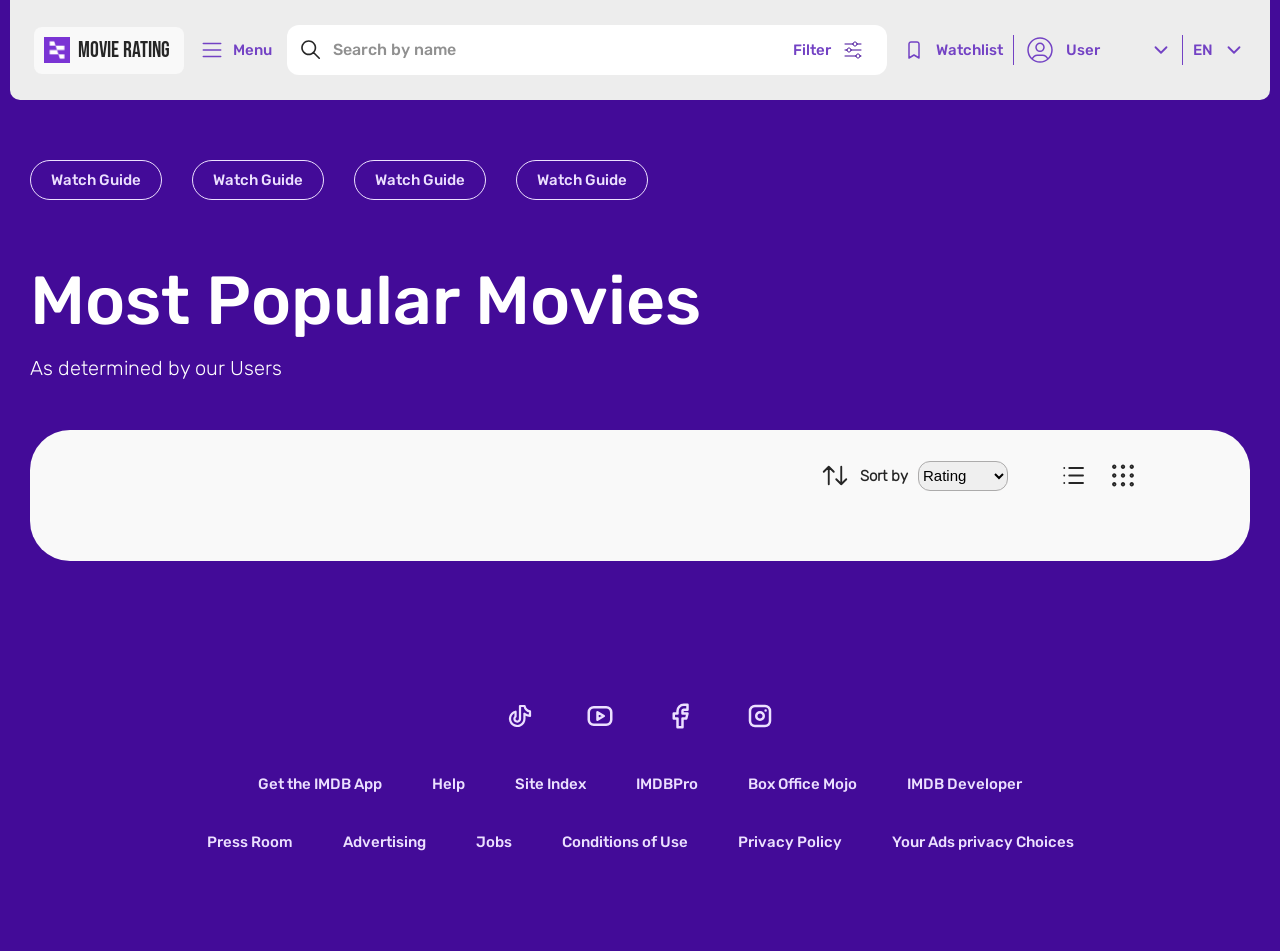
<file: index.html>
<!DOCTYPE html>
<html lang="en">
  <head>
    <meta charset="UTF-8" />
    <meta name="viewport" content="width=device-width, initial-scale=1.0" />
    <link rel="stylesheet" href="css/style.css" />
    <title>Movie Rating</title>
  </head>

  <body>
    <div class="container">
      <div class="flex-container nav-bar">
        <div class="flex-container nav-bar-container">
          <div class="flex-container logo">
            <img src="./images/logo.png" />
            <h1>MOVIE RATING</h1>
          </div>
          <div class="flex-container menu-icon">
            <img src="./images/menu.svg" />
            <h3 class="normal-heading">Menu</h3>
          </div>
          <div class="flex-container search-bar">
            <img id="search-icon" src="./images/search.svg" />
            <form action="/search" method="get">
              <input type="text" name="q" placeholder="Search by name" />
            </form>
            <div class="flex-container filter">
              <h3 class="normal-heading">Filter</h3>
              <img id="filter-icon" src="./images/filter.svg" />
            </div>
          </div>
          <div class="flex-container user-info">
            <img src="./images/tag.svg" />
            <h3 class="normal-heading">Watchlist</h3>
            <div class="vl"></div>
            <img src="./images/user.svg" />
            <h3 class="normal-heading">User</h3>
          </div>
          <div class="flex-container language">
            <img src="./images/down.svg" />
            <div class="vl"></div>
            <h3 class="normal-heading">EN</h3>
            <img src="./images/down.svg" />
          </div>
        </div>
      </div>

      <div class="main">
        <!-- guide buttons and the main header -->
        <div class="guide">
          <ul class="flex-container guide-menu">
            <li class="normal-heading"><a>Watch Guide</a></li>
            <li class="normal-heading"><a>Watch Guide</a></li>
            <li class="normal-heading"><a>Watch Guide</a></li>
            <li class="normal-heading"><a>Watch Guide</a></li>
          </ul>
          <h1 class="normal-heading">Most Popular Movies</h1>
          <h3 class="normal-heading-2">As determined by our Users</h3>
        </div>

        <!-- now the movies page -->
        <div class="movies">
          <!-- first the sort bar  -->
          <div class="flex-container sort-bar">
            <p class="normal-heading-2"></p>
            <div class="flex-container sort">
              <img src="./images/sort.svg" />
              <p class="normal-heading-2">Sort by</p>
              <select>
                <option value="rating">Rating</option>
                <option value="date">Release Date</option>
                <option value="genre">Genre</option>
              </select>
              <div class="flex-container sort-grid">
                <img src="./images/list.svg" />
                <img src="./images/grid.svg" />
              </div>
            </div>
          </div>

          <!-- now the moives -->
          <div class="movies-list"></div>
        </div>
      </div>

      <div class="footer flex-container">
        <ul class="flex-container icons">
          <li>
            <a><img src="./images/tabler-icon-brand-tiktok.svg" /></a>
          </li>
          <li>
            <a><img src="./images/tabler-icon-brand-youtube.svg" /></a>
          </li>
          <li>
            <a><img src="./images/tabler-icon-brand-facebook.svg" /></a>
          </li>
          <li>
            <a><img src="./images/tabler-icon-brand-instagram.svg" /></a>
          </li>
        </ul>

        <ul class="flex-container icons normal-heading">
          <li><a>Get the IMDB App</a></li>
          <li><a>Help</a></li>
          <li><a>Site Index</a></li>
          <li><a>IMDBPro</a></li>
          <li><a>Box Office Mojo</a></li>
          <li><a>IMDB Developer</a></li>
        </ul>

        <ul class="flex-container icons normal-heading">
          <li><a>Press Room</a></li>
          <li><a>Advertising</a></li>
          <li><a>Jobs</a></li>
          <li><a>Conditions of Use</a></li>
          <li><a>Privacy Policy</a></li>
          <li><a>Your Ads privacy Choices</a></li>
        </ul>
      </div>
    </div>

    <script src="./script.js"></script>
  </body>
</html>
</file>
<file: css/style.css>
* {
	padding: 0;
	margin: 0;
	box-sizing: border-box;
}
:root {
	--purple-primary: #430b98;
	--purple-1: #7342c4;
	--purple-10: #ece0ff;
	--blue-10: #f9f8fd;

	--gray-100: #262626;
	--gray-50: #909090;
	--gray-30: #acabab;
	--BG1: #ededed;
	--gray-20: #f9f9f9;
	--white: #ffffff;
}
@font-face {
	font-family: 'bebas';
	src: url('../fonts/BebasNeue-Regular.ttf');
}

@font-face {
	font-family: 'Rubik';
	src: url('../fonts/rubik/static/Rubik-Medium.ttf');
}
@font-face {
	font-family: 'Rubik-light';
	src: url('../fonts/rubik/static/Rubik-Light.ttf');
}
body {
	width: 100%;
	min-height: 100vh;
	background-color: var(--purple-primary);
}

.container {
	display: flex;
	flex-direction: column;
	width: 1260px;
	margin: auto;
}
.nav-bar {
	height: 100px;
	background-color: var(--BG1);
	border-radius: 0px 0px 10px 10px;
}
.flex-container {
	display: flex;
	align-items: center;
}
.normal-heading {
	color: var(--purple-1);
	font-family: 'Rubik';
	font-size: 15px;
	font-style: normal;
	font-weight: 500;
	line-height: normal;
}
.normal-heading-2 {
	color: var(--white);
	font-family: 'Rubik-light';
	font-size: 15px;
	font-style: normal;
	font-weight: 500;
	line-height: normal;
}
.normal-link {
	text-decoration: none;
}
.nav-bar-container {
	margin: 32px 24px 32px 24px;
	gap: 15px;
	cursor: pointer;
}

.logo {
	gap: 8px;
	background-color: var(--gray-20);
	padding: 10px 14px 10px 10px;
	border-radius: 8px;
}
.logo h1 {
	color: var(--gray-100);
	font-family: 'Bebas';
	font-size: 22px;
	font-style: normal;
	font-weight: 400;
	line-height: normal;
}
.logo img {
	width: 26px;
	height: 26px;
}
.menu-icon {
	justify-content: center;
	gap: 8px;
	/* margin-left: 20px; */
}

.search-bar {
	width: 600px;
	height: 50px;
	padding: 5px 5px 5px 12px;
	/* margin-left: 20px; */
	border-radius: 12px;
	background: var(--white, #fff);
}
.search-bar input {
	border: none;
	height: 30px;
	width: 400px;
}
::placeholder {
	color: var(--gray-50, #909090);
	font-family: Rubik;
	font-size: 16px;
	font-style: normal;
	font-weight: 500;
	line-height: normal;
}
.search-bar form {
	margin-left: 10px;
}
.filter {
	margin-left: 60px;
	gap: 10px;
}
.filter h3 {
	color: var(--purple-1);
}
.user-info {
	gap: 10px;
	/* margin-left: 20px; */
}
.vl {
	border-left: 1px solid var(--purple-1);
	height: 30px;
}
.language {
	gap: 10px;
	margin-left: 35px;
}

.main {
	margin-left: 20px;
	margin-right: 20px;
}
.guide-menu {
	gap: 30px;
	list-style: none;
	margin-top: 60px;
	margin-bottom: 60px;
}
.guide-menu li {
	color: var(--purple-10);
	list-style: none;
	border-radius: 73px;
	border: 1px solid var(--purple-10);
	padding: 10px 20px 10px 20px;
}
.guide-menu li:hover {
	color: var(--purple-1);
	background-color: var(--white);
	cursor: pointer;
}
.main h1 {
	font-size: 68px;
	color: var(--white);
}
.main h3 {
	color: var(--white);
	margin: 15px 0px 15px 0px;
	font-size: 20px;
}
.movies {
	margin-top: 50px;
	border-radius: 40px;
	background: var(--gray-20);
	height: auto;
	padding-bottom: 40px;
}
.sort-bar {
	padding: 30px 20px 30px 40px;
	gap: 10px;
}
.sort-bar p {
	color: var(--gray-100);
	font-weight: 600;
}
.sort-bar .sort {
	margin-left: 740px;
	gap: 10px;
}
.sort-bar select {
	height: 30px;
	width: 90px;
	border-radius: 12px;
	border: 0.839px solid var(--gray-30);
	font-size: 15px;
}
.sort-grid {
	margin-left: 40px;
	gap: 20px;
}
.movies-list {
	display: flex;
	flex-wrap: wrap;
	align-items: center;
	margin-left: 27px;
	gap: 50px;
}
.movie {
	display: flex;
	flex-direction: column;
	background-color: var(--white);
	box-shadow: 0px 0px 25px 0px
		rgba(27, 2, 62, 0.09);
	border-radius: 12px;
	width: 254px;
	height: 594px;
}

.poster {
  cursor: pointer;
	width: 254px;
	height: 374px;
	border-radius: 12px 12px 0px 0px;
}
.movie-info {
	flex-direction: column;
	padding: 32px 23px;
}
.title {
	color: var(--gray-100);
	font-family: Rubik;
	font-size: 18px;
	font-style: normal;
	font-weight: 600;
	line-height: normal;
}
.release-date {
	color: var(--gray-100, #262626);
	text-align: center;
	font-family: 'Rubik-light';
	font-size: 16px;
	font-weight: 300;
	align-self: self-start;
	margin: 35px 0px 5px 0px;
}
.rate-trailer {
	margin-top: 20px;
	gap: 40px;
	align-self: self-start;
}
.trailer {
	gap: 8.388px;
	border-radius: 12px;
	padding: 10px 14px 10px 10px;
	border: 0.839px solid var(--gray-30);
	cursor: pointer;
}
.trailer a {
	color: var(--gray-100);
	font-family: 'Rubik';
	font-size: 16px;
	font-weight: 400;
	text-decoration: none;
}
.rating {
	gap: 5px;
}
.rating p {
	font-weight: 500;
	font-family: 'Rubik';
}
.footer {
	flex-direction: column;
	margin-top: 120px;
	margin-bottom: 80px;
}
.icons {
	gap: 50px;
	list-style: none;
	cursor: pointer;
	padding: 20px;
	color: var(--purple-10);
}
.poster-img {
	position: absolute;
	margin-top: 23px;
	margin-left: 23px;
}
.vector-img {
	position: absolute;
	margin-top: 10px;
	margin-left: 15px;
}
</file>
